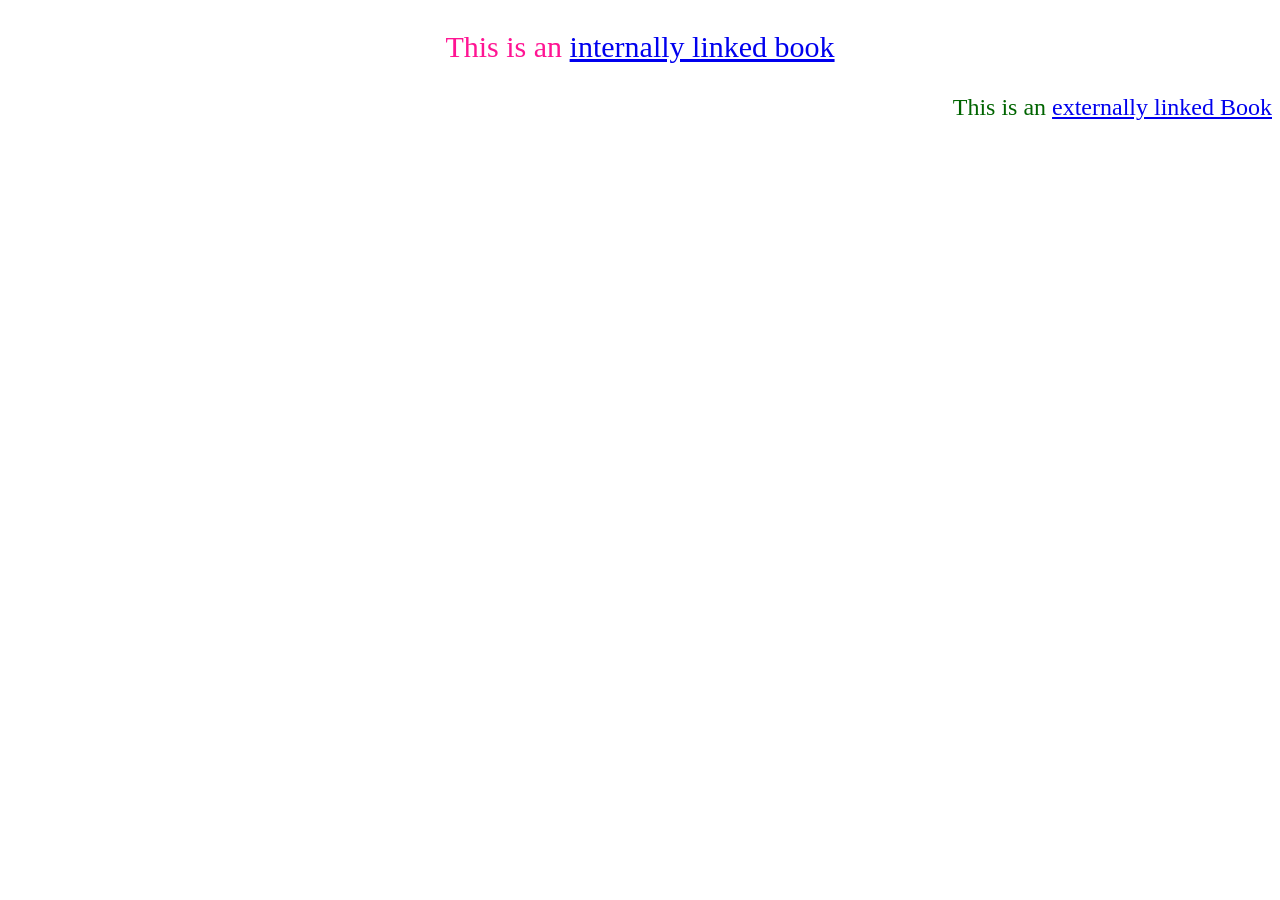
<file: index.html>
<!doctype html>
<html>
<head>
	
<meta charset="UTF-8">
<title>yeehaw</title>
<link rel="stylesheet" type="text/css" href="https://ianrossin-prog.github.io/style.css">
</head>

<body> 
	
	<p id="para1"> This is an <a href="https://ianrossin-prog.github.io/Rossin_InternalBook.html"> internally linked book</a><br> </p>
	<p id="para2"> This is an <a href="https://ianrossin-prog.github.io/Rossin_ExternalBook.html"> externally linked Book</a><br> </p>

</body>
</html>
</file>
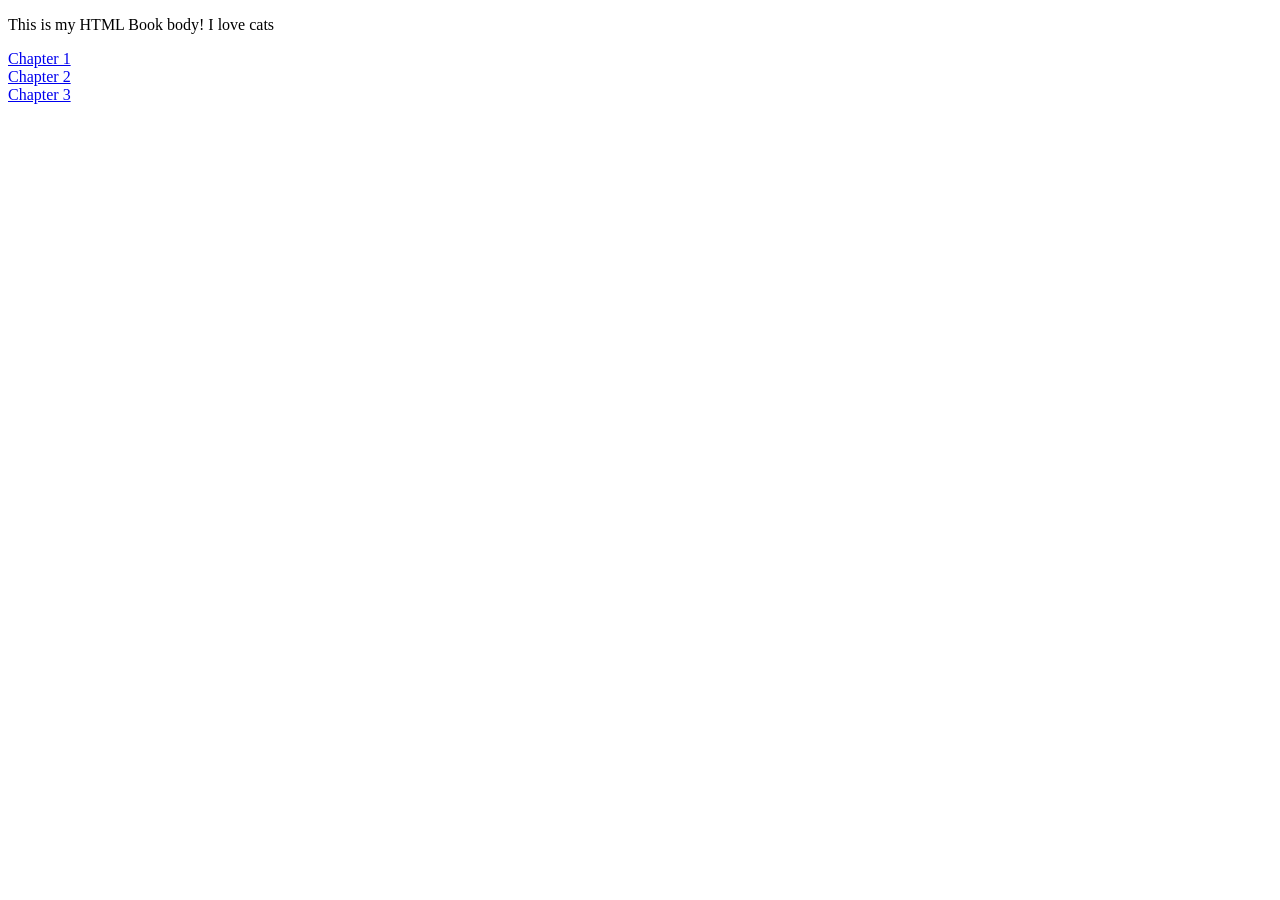
<file: Rossin_ExternalBook.html>
<!doctype html>
<html>
<head>
<meta charset="UTF-8">
<title>HTML Book</title>
</head>

<body> 
<p>This is my HTML Book body! I love cats</p>
	<a href="https://profgamble.github.io/PoohCorner01.html">Chapter 1</a><br>
	<a href="https://profgamble.github.io/PoohCorner02.html">Chapter 2</a><br>
	<a href="https://profgamble.github.io/PoohCorner03.html">Chapter 3</a><br>

</body>
</html>
</file>
